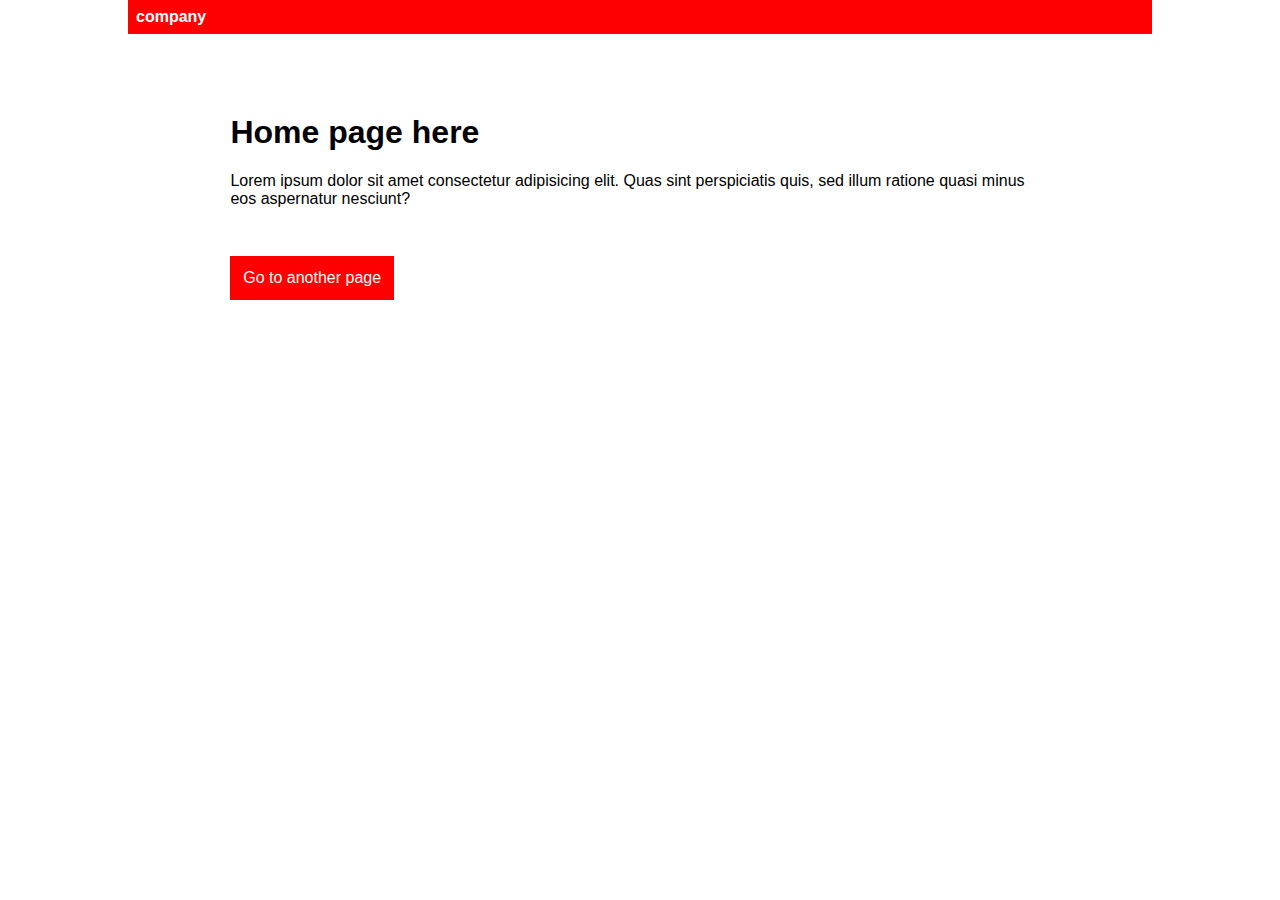
<file: index.html>
<!DOCTYPE html>
<html lang="en">
  <head>
    <meta charset="UTF-8" />
    <meta name="viewport" content="width=device-width, initial-scale=1.0" />
    <meta http-equiv="X-UA-Compatible" content="ie=edge" />
    <link rel="stylesheet" href="style.css" />
    <title>Page Transitions | Swup</title>
  </head>
  <body>
    <div class="container">
      <nav>
        <a href="#">company</a>
      </nav>
      <main id="swup" class="transition-fade">
        <h1>Home page here</h1>
        <p>
          Lorem ipsum dolor sit amet consectetur adipisicing elit. Quas sint
          perspiciatis quis, sed illum ratione quasi minus eos aspernatur
          nesciunt?
        </p>
        <a href="/subpage.html" class="transition-left">Go to another page</a>
      </main>
      <div class="transition-wipe overlay"></div>
    </div>

    <script src="./dist/swup.js"></script>

    <script>
      const swup = new Swup();
    </script>
  </body>
</html>
</file>
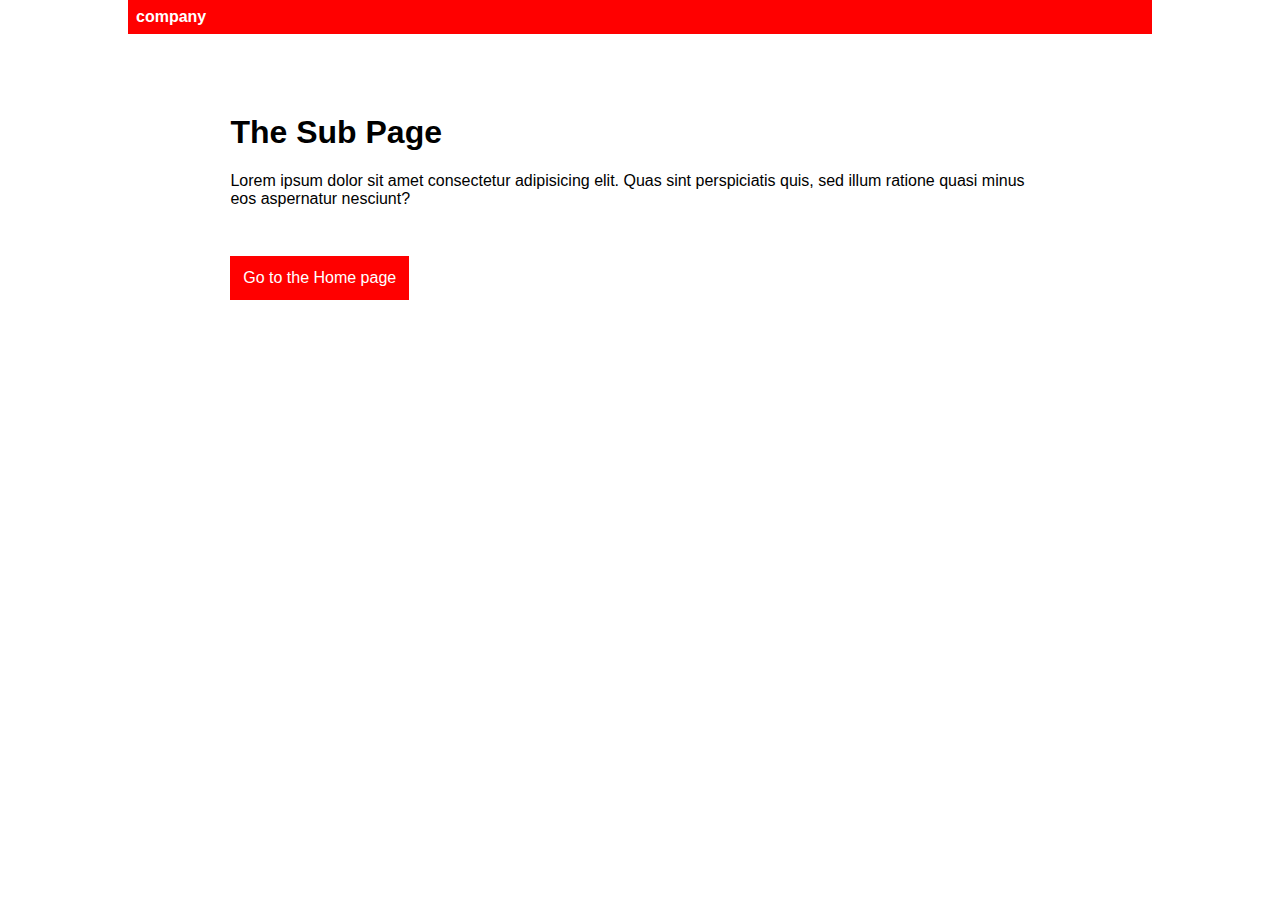
<file: subpage.html>
<!DOCTYPE html>
<html lang="en">
  <head>
    <meta charset="UTF-8" />
    <meta name="viewport" content="width=device-width, initial-scale=1.0" />
    <meta http-equiv="X-UA-Compatible" content="ie=edge" />
    <link rel="stylesheet" href="style.css" />
    <title>Page Transitions | Swup</title>
  </head>
  <body>
    <div class="container">
      <nav>
        <a href="#">company</a>
      </nav>
      <main id="swup" class="transition-fade">
        <h1>The Sub Page</h1>
        <p>
          Lorem ipsum dolor sit amet consectetur adipisicing elit. Quas sint
          perspiciatis quis, sed illum ratione quasi minus eos aspernatur
          nesciunt?
        </p>
        <a href="/index.html" class="transition-left">Go to the Home page</a>
      </main>
    </div>
  </body>
</html>
</file>
<file: style.css>
body {
  font-family: sans-serif;
  margin: 0;
}

a {
  text-decoration: none;
}

.container {
  width: 80%;
  margin: 0 auto;
}

nav {
  background: rgb(255, 0, 0);
  padding: 0.5em;
}

nav a {
  color: white;
  font-weight: bold;
}

main {
  width: 80%;
  margin: 5em auto;
}

main a {
  display: inline-block;
  background: red;
  color: white;
  padding: 0.8em;
  margin-top: 2em;
}

.overlay {
  position: absolute;
  width: 100%;
  height: 100%;
  background: red;
  left: 0;
  top: 0;
  transform: scale(0);
  transform-origin: left;
}

.transition-fade {
  transition: 0.4s;
  opacity: 1;
}

html.is-animating .transition-fade {
  opacity: 0;
  transform: translateY(-100px);
}

.transition-left {
  transition: 0.4s;
  transform: translateX(0);
}

html.is-animating .transition-left {
  opacity: 0;
  transform: translateX(-100px);
}

.transition-wipe {
  transition: 0.7s cubic-bezier(0, 0, 0.58, 1);
  transform: scaleX(0);
}

html.is-animating .transition-wipe {
  transform: scaleX(1);
}
</file>
